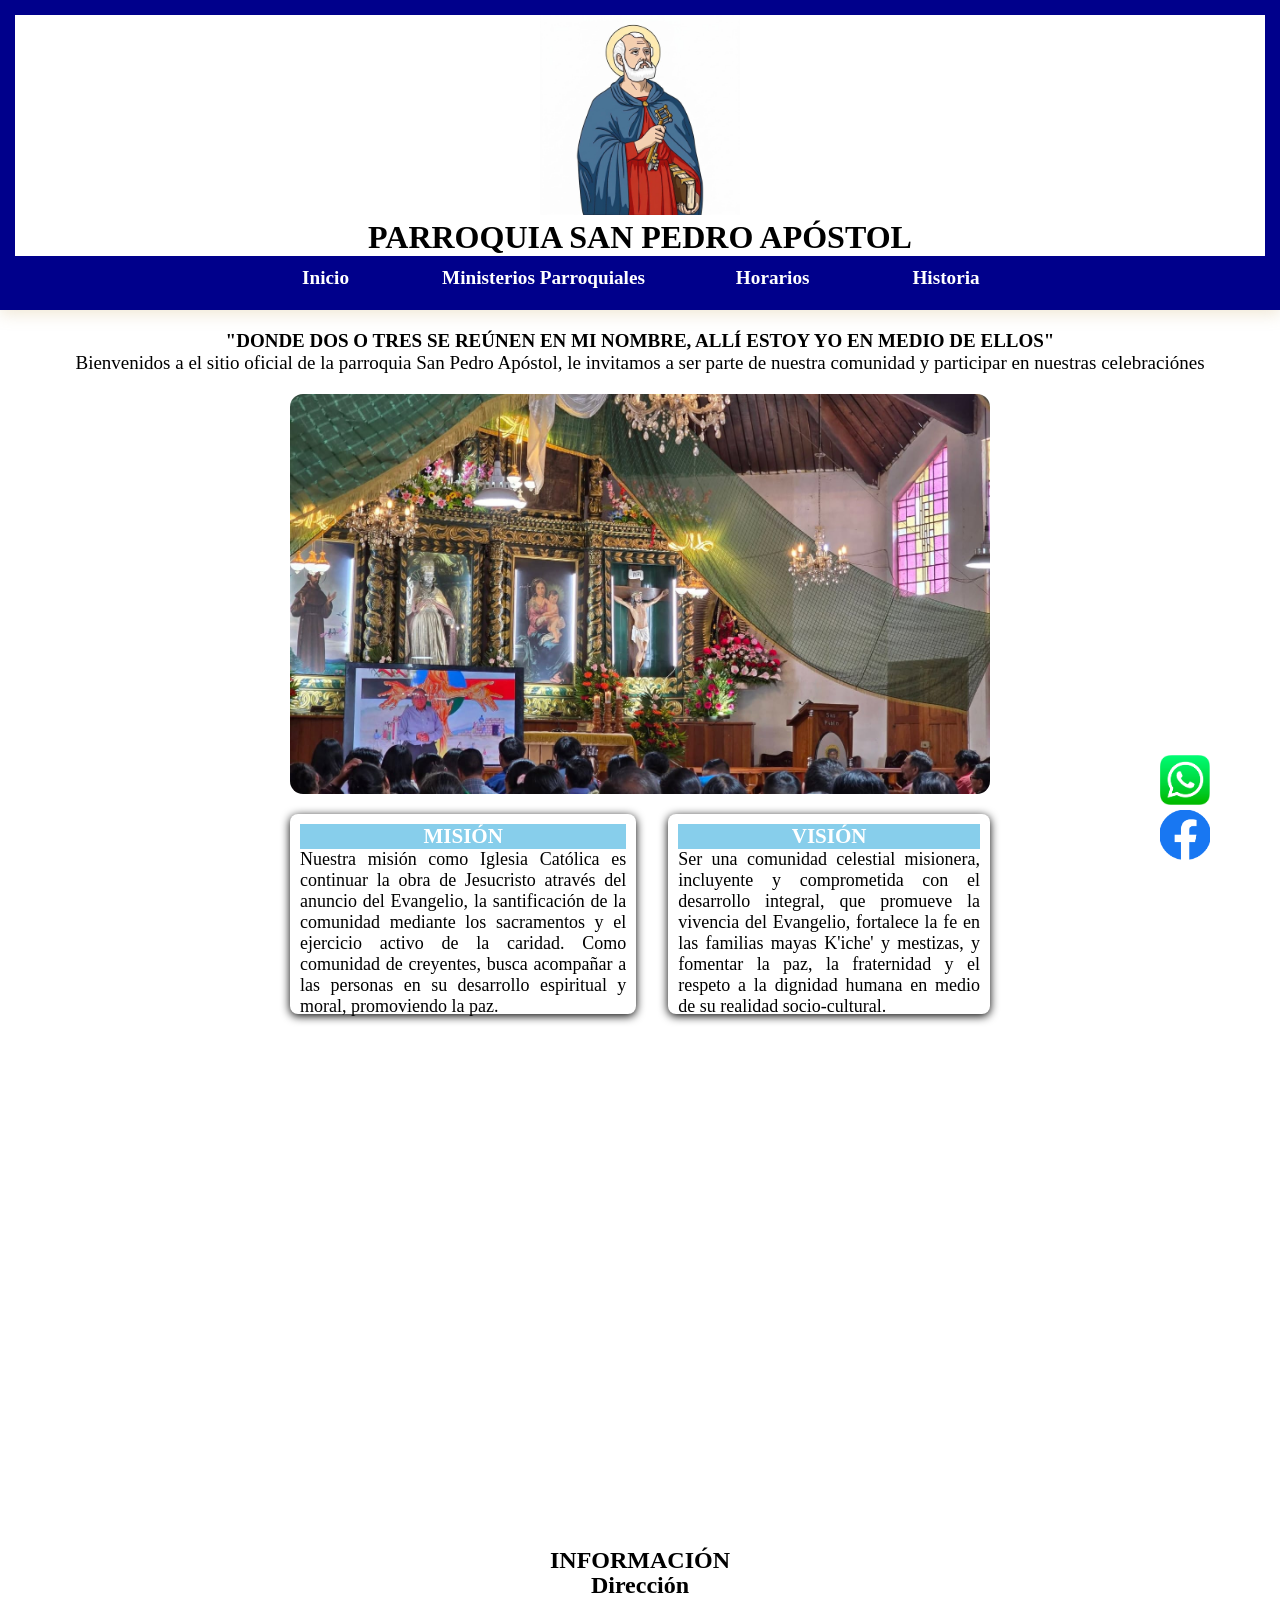
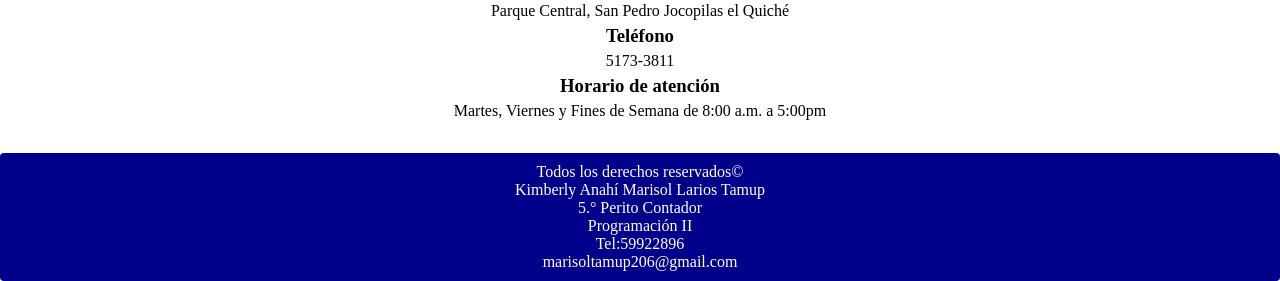
<file: index.html>
<!DOCTYPE html>
<html>
<head>
	<meta charset="utf-8">
	<meta name="viewport" content="width=device-width, initial-scale=1">
	<title>PARROQUIA SAN PEDRO APÓSTOL</title>
	<link rel="stylesheet" type="text/css" href="styles.css">
	<link rel="icon" type="text/css" href="iglesia.jpg">
</head>
<body>
	<header>
		<div class="bloque">
			<img src="san pedro.jpg">
			<h1>PARROQUIA SAN PEDRO APÓSTOL</h1>
		</div>
		</nav>
		<nav>
			<ul class="menu">
				<li><a href="index.html">Inicio</a></li>
				<li><a href="ministerios.html">Ministerios Parroquiales</a></li>
				<li><a href="horarios.html">Horarios</a></li>
				<li><a href="historia.html">Historia</a></li>
			</ul>
		</nav>
	</header>
	<main class="inicio">
		<article class="bienvenida">
			<p><strong>"DONDE DOS O TRES SE REÚNEN EN MI NOMBRE, ALLÍ ESTOY YO EN MEDIO DE ELLOS" </strong><ol>
			Bienvenidos a el sitio oficial de la parroquia San Pedro Apóstol, le invitamos a ser parte de nuestra comunidad y participar en nuestras celebraciónes</ol></p>
		</article>
		<div class="carrusel">
			<div class="secuencia">
				<img src="A.jpeg">
				<img src="B.jpeg">
				<img src="C.jpeg">
				<img src="D.jpeg">
				<img src="E.jpeg">
			</div>
		</div>
		<div class="myv">
			<div class="mision">
				<div class="titulo"><h3>MISIÓN</h3></div>
				<p>Nuestra misión como Iglesia Católica es continuar la obra de Jesucristo através del anuncio del Evangelio, la santificación de la comunidad mediante los sacramentos y el ejercicio activo de la caridad. Como comunidad de creyentes, busca acompañar a las personas en su desarrollo espiritual y moral, promoviendo la paz.</p>
			</div>
			<div class="vision">
				<div class="titulo"><h3>VISIÓN</h3></div>
				<p>Ser una comunidad celestial misionera, incluyente y comprometida con el desarrollo integral, que promueve la vivencia del Evangelio, fortalece la fe en las familias mayas K'iche' y mestizas, y fomentar la paz, la fraternidad y el respeto a la dignidad humana en medio de su realidad socio-cultural.</p>
			</div>
		</div>
		<div class="mapa"><iframe src="https://www.google.com/maps/embed?pb=!1m18!1m12!1m3!1d832.8750605227688!2d-91.1507801009528!3d15.095354096188245!2m3!1f0!2f0!3f0!3m2!1i1024!2i768!4f13.1!3m3!1m2!1s0x858bff45c3dd75b7%3A0x15519f741dd96e0!2sIglesia%20Cat%C3%B3lica%20San%20Pedro%20Jocopilas!5e0!3m2!1ses-419!2sgt!4v1790646389248!5m2!1ses-419!2sgt" width="600" height="450" style="border:0;" allowfullscreen="" loading="lazy" referrerpolicy="strict-origin-when-cross-origin"></iframe></div>
		<div class="info">
			<h2>INFORMACIÓN</h2>
			<h2>Dirección</h2>
			<p>Parque Central, San Pedro Jocopilas el Quiché</p>
			<h3>Teléfono</h3>
			<p>5173-3811</p>
			<h3>Horario de atención</h3>
			<p>Martes, Viernes y Fines de Semana de 8:00 a.m. a 5:00pm</p>	
		</div>
		<div class="botones">
			<a href="https://wa.me/50251733811"><img src="W.png"></a>
			<a href="https://www.facebook.com/share/1CGU3XFDdv/"><img src="F.png"></a>
		</div>
	</main>
    <footer>
    	<p>Todos los derechos reservados©</p>
    	<p>Kimberly Anahí Marisol Larios Tamup</p>
    	<p>5.° Perito Contador</p>
    	<p>Programación II </p>
    	<p> Tel:59922896</p>
        <p>marisoltamup206@gmail.com</p>
    </footer>
</body>
</html>
</file>
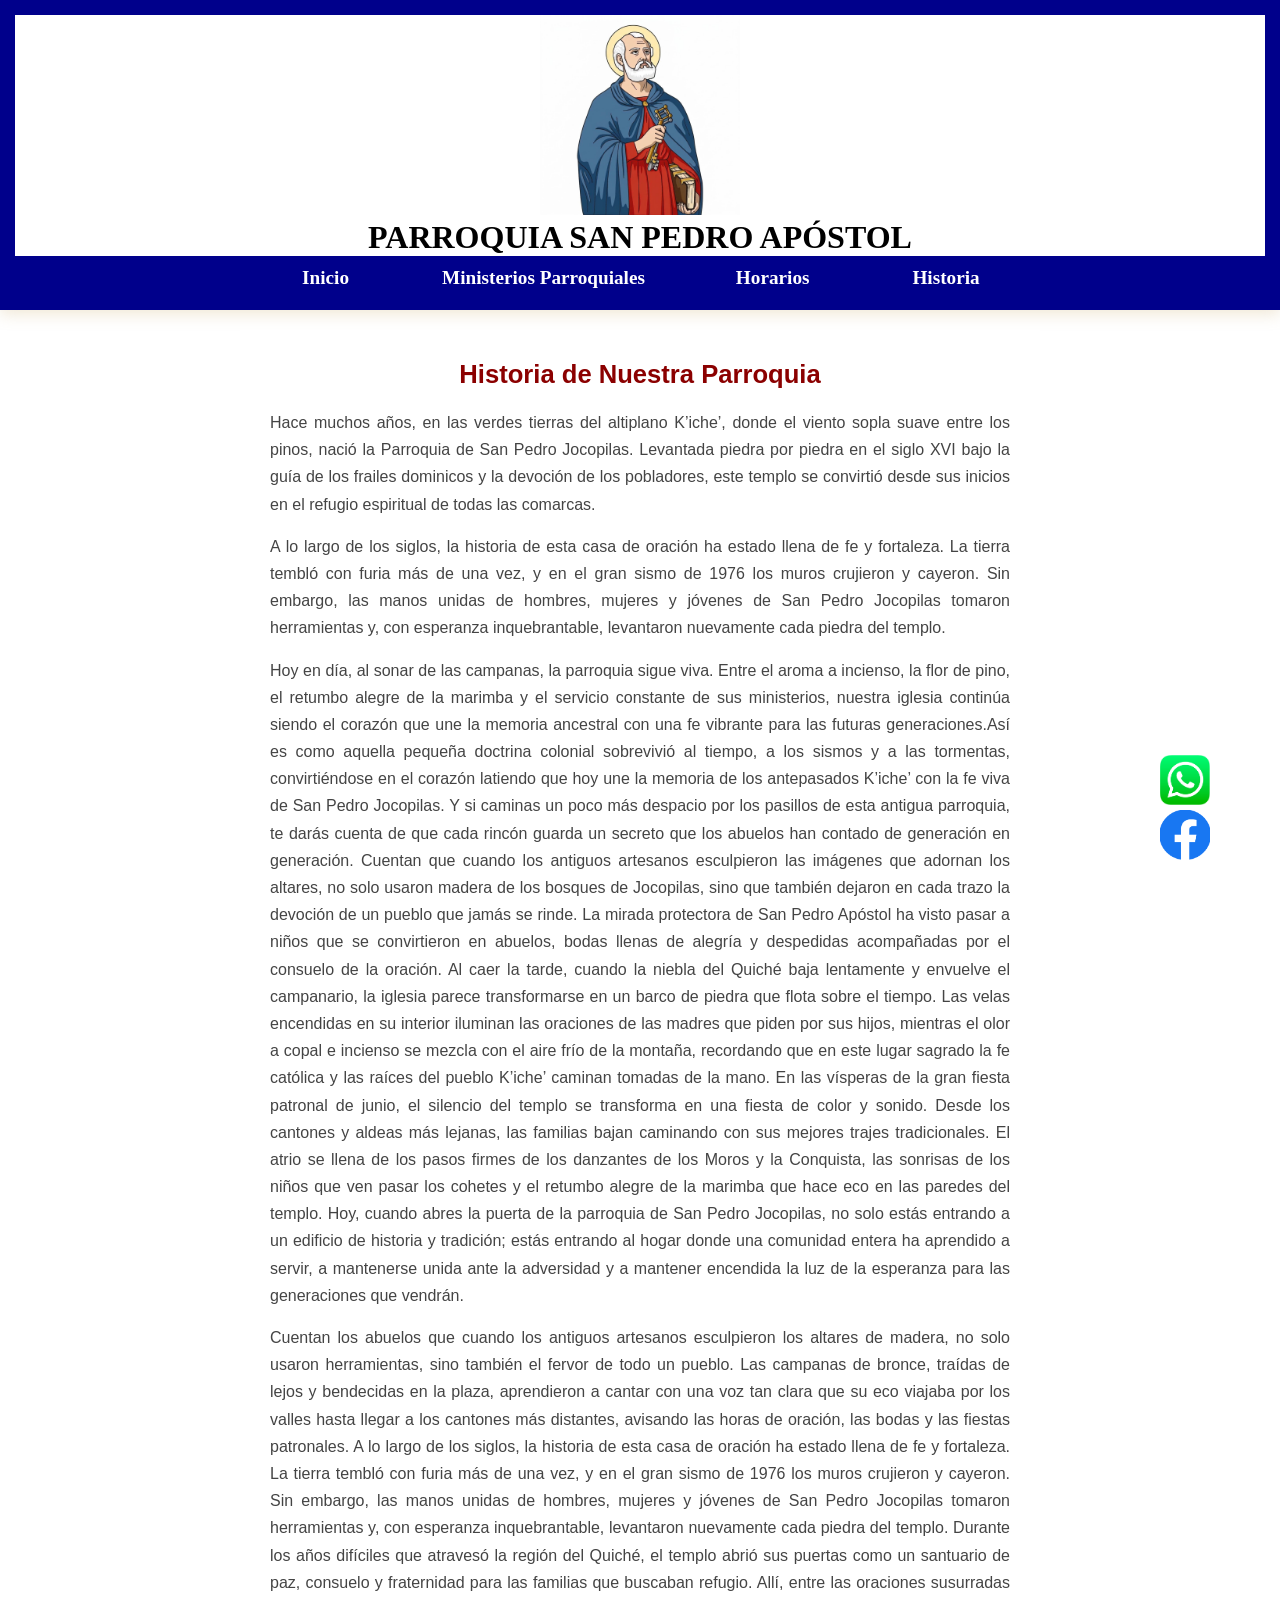
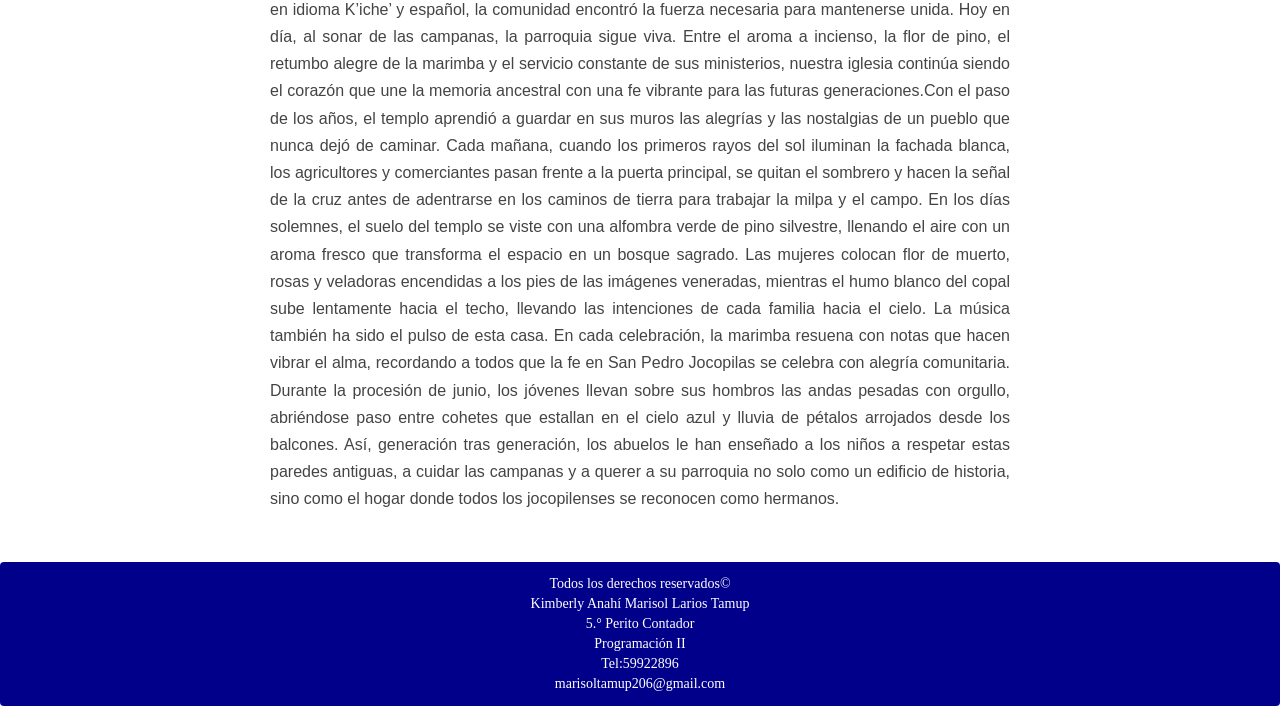
<file: historia.html>
<!DOCTYPE html>
<html>
<head>
	<meta charset="utf-8">
	<meta name="viewport" content="width=device-width, initial-scale=1">
	<title>PARROQUIA SAN PEDRO APÓSTOL</title>
	<link rel="stylesheet" type="text/css" href="styles4.css">
	<link rel="icon" type="text/css" href="iglesia.jpg">
</head>
<body>
	<header>
		<div class="bloque">
			<img src="san pedro.jpg">
			<h1>PARROQUIA SAN PEDRO APÓSTOL</h1>
		</div>
		</nav>
		<nav>
			<ul class="menu">
				<li><a href="index.html">Inicio</a></li>
				<li><a href="ministerios.html">Ministerios Parroquiales</a></li>
				<li><a href="horarios.html">Horarios</a></li>
				<li><a href="historia.html">Historia</a></li>
			</ul>
		</nav>
	</header>
	<section class="seccion-historia">
    <h2>Historia de Nuestra Parroquia</h2>
    
    <p>
        Hace muchos años, en las verdes tierras del altiplano K’iche’, donde el viento sopla suave entre los pinos, nació la Parroquia de San Pedro Jocopilas. Levantada piedra por piedra en el siglo XVI bajo la guía de los frailes dominicos y la devoción de los pobladores, este templo se convirtió desde sus inicios en el refugio espiritual de todas las comarcas.
    </p>

    <p>
        A lo largo de los siglos, la historia de esta casa de oración ha estado llena de fe y fortaleza. La tierra tembló con furia más de una vez, y en el gran sismo de 1976 los muros crujieron y cayeron. Sin embargo, las manos unidas de hombres, mujeres y jóvenes de San Pedro Jocopilas tomaron herramientas y, con esperanza inquebrantable, levantaron nuevamente cada piedra del templo.
    </p>

    <p>
        Hoy en día, al sonar de las campanas, la parroquia sigue viva. Entre el aroma a incienso, la flor de pino, el retumbo alegre de la marimba y el servicio constante de sus ministerios, nuestra iglesia continúa siendo el corazón que une la memoria ancestral con una fe vibrante para las futuras generaciones.Así es como aquella pequeña doctrina colonial sobrevivió al tiempo, a los sismos y a las tormentas, convirtiéndose en el corazón latiendo que hoy une la memoria de los antepasados K’iche’ con la fe viva de San Pedro Jocopilas.
        Y si caminas un poco más despacio por los pasillos de esta antigua parroquia, te darás cuenta de que cada rincón guarda un secreto que los abuelos han contado de generación en generación.

Cuentan que cuando los antiguos artesanos esculpieron las imágenes que adornan los altares, no solo usaron madera de los bosques de Jocopilas, sino que también dejaron en cada trazo la devoción de un pueblo que jamás se rinde. La mirada protectora de San Pedro Apóstol ha visto pasar a niños que se convirtieron en abuelos, bodas llenas de alegría y despedidas acompañadas por el consuelo de la oración.

Al caer la tarde, cuando la niebla del Quiché baja lentamente y envuelve el campanario, la iglesia parece transformarse en un barco de piedra que flota sobre el tiempo. Las velas encendidas en su interior iluminan las oraciones de las madres que piden por sus hijos, mientras el olor a copal e incienso se mezcla con el aire frío de la montaña, recordando que en este lugar sagrado la fe católica y las raíces del pueblo K’iche’ caminan tomadas de la mano.

En las vísperas de la gran fiesta patronal de junio, el silencio del templo se transforma en una fiesta de color y sonido. Desde los cantones y aldeas más lejanas, las familias bajan caminando con sus mejores trajes tradicionales. El atrio se llena de los pasos firmes de los danzantes de los Moros y la Conquista, las sonrisas de los niños que ven pasar los cohetes y el retumbo alegre de la marimba que hace eco en las paredes del templo.

Hoy, cuando abres la puerta de la parroquia de San Pedro Jocopilas, no solo estás entrando a un edificio de historia y tradición; estás entrando al hogar donde una comunidad entera ha aprendido a servir, a mantenerse unida ante la adversidad y a mantener encendida la luz de la esperanza para las generaciones que vendrán.
    </p>
    <p>Cuentan los abuelos que cuando los antiguos artesanos esculpieron los altares de madera, no solo usaron herramientas, sino también el fervor de todo un pueblo. Las campanas de bronce, traídas de lejos y bendecidas en la plaza, aprendieron a cantar con una voz tan clara que su eco viajaba por los valles hasta llegar a los cantones más distantes, avisando las horas de oración, las bodas y las fiestas patronales.

A lo largo de los siglos, la historia de esta casa de oración ha estado llena de fe y fortaleza. La tierra tembló con furia más de una vez, y en el gran sismo de 1976 los muros crujieron y cayeron. Sin embargo, las manos unidas de hombres, mujeres y jóvenes de San Pedro Jocopilas tomaron herramientas y, con esperanza inquebrantable, levantaron nuevamente cada piedra del templo.

Durante los años difíciles que atravesó la región del Quiché, el templo abrió sus puertas como un santuario de paz, consuelo y fraternidad para las familias que buscaban refugio. Allí, entre las oraciones susurradas en idioma K’iche’ y español, la comunidad encontró la fuerza necesaria para mantenerse unida.

Hoy en día, al sonar de las campanas, la parroquia sigue viva. Entre el aroma a incienso, la flor de pino, el retumbo alegre de la marimba y el servicio constante de sus ministerios, nuestra iglesia continúa siendo el corazón que une la memoria ancestral con una fe vibrante para las futuras generaciones.Con el paso de los años, el templo aprendió a guardar en sus muros las alegrías y las nostalgias de un pueblo que nunca dejó de caminar. Cada mañana, cuando los primeros rayos del sol iluminan la fachada blanca, los agricultores y comerciantes pasan frente a la puerta principal, se quitan el sombrero y hacen la señal de la cruz antes de adentrarse en los caminos de tierra para trabajar la milpa y el campo.

En los días solemnes, el suelo del templo se viste con una alfombra verde de pino silvestre, llenando el aire con un aroma fresco que transforma el espacio en un bosque sagrado. Las mujeres colocan flor de muerto, rosas y veladoras encendidas a los pies de las imágenes veneradas, mientras el humo blanco del copal sube lentamente hacia el techo, llevando las intenciones de cada familia hacia el cielo.

La música también ha sido el pulso de esta casa. En cada celebración, la marimba resuena con notas que hacen vibrar el alma, recordando a todos que la fe en San Pedro Jocopilas se celebra con alegría comunitaria. Durante la procesión de junio, los jóvenes llevan sobre sus hombros las andas pesadas con orgullo, abriéndose paso entre cohetes que estallan en el cielo azul y lluvia de pétalos arrojados desde los balcones.

Así, generación tras generación, los abuelos le han enseñado a los niños a respetar estas paredes antiguas, a cuidar las campanas y a querer a su parroquia no solo como un edificio de historia, sino como el hogar donde todos los jocopilenses se reconocen como hermanos.</p>
</section>
<div class="botones">
			<a href="https://wa.me/50251733811"><img src="W.png"></a>
			<a href="https://www.facebook.com/share/1CGU3XFDdv/"><img src="F.png"></a>
		</div>
    <footer class="footer-bloque">
    	<p>Todos los derechos reservados©</p>
    	<p>Kimberly Anahí Marisol Larios Tamup</p>
    	<p>5.° Perito Contador</p>
    	<p>Programación II </p>
    	<p> Tel:59922896</p>
        <p>marisoltamup206@gmail.com</p>
    </footer>
</body>
</html>
</div>
</file>
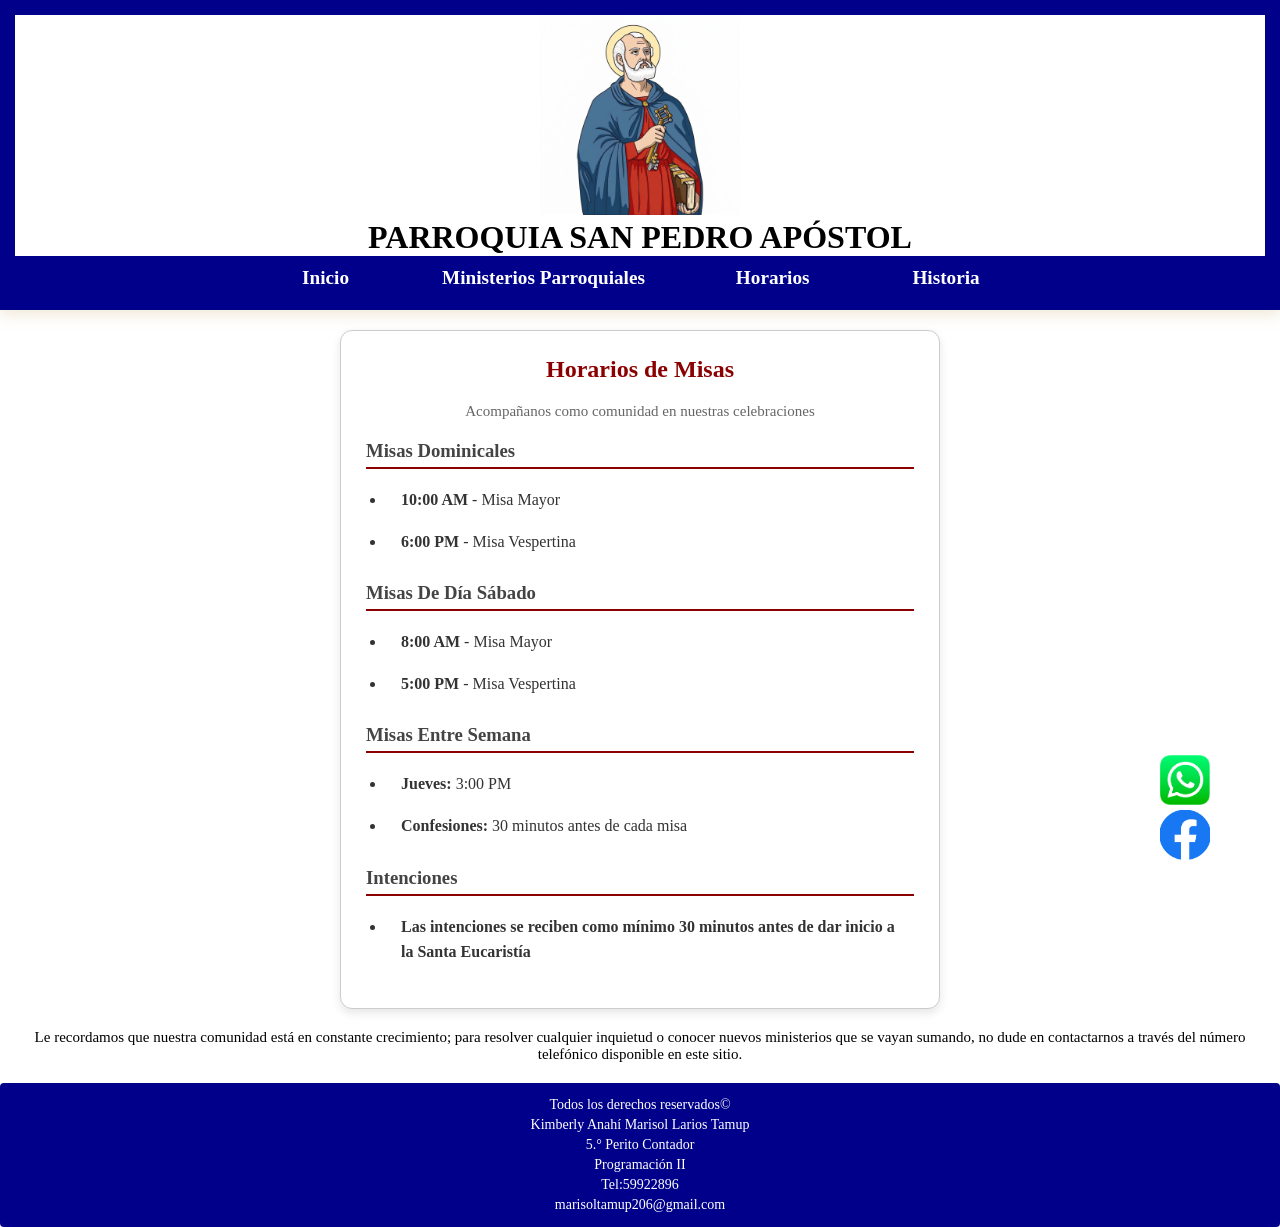
<file: horarios.html>
<!DOCTYPE html>
<html>
<head>
	<meta charset="utf-8">
	<meta name="viewport" content="width=device-width, initial-scale=1">
	<title>PARROQUIA SAN PEDRO APÓSTOL</title>
	<link rel="stylesheet" type="text/css" href="styles3.css">
	<link rel="icon" type="text/css" href="iglesia.jpg">
</head>
<body>
	<header>
		<div class="bloque">
			<img src="san pedro.jpg">
			<h1>PARROQUIA SAN PEDRO APÓSTOL</h1>
		</div>
		</nav>
		<nav>
			<ul class="menu">
				<li><a href="index.html">Inicio</a></li>
				<li><a href="ministerios.html">Ministerios Parroquiales</a></li>
				<li><a href="Horarios.html">Horarios</a></li>
				<li><a href="Historia.html">Historia</a></li>
			</ul>
		</nav>
	</header>
    <!-- APARTADO DE HORARIOS -->
    <div class="seccion-horarios">
        <h2>Horarios de Misas</h2>
        <p style="text-align: center; color: #666; margin-bottom: 15px;">Acompañanos como comunidad en nuestras celebraciones</p>

        <h3>Misas Dominicales</h3>
        <ul>
            <li><strong>10:00 AM</strong> - Misa Mayor</li>
            <li><strong>6:00 PM</strong> - Misa Vespertina</li>
        </ul>
        <h3>Misas De Día Sábado</h3>
        <ul>
        	<li><strong>8:00 AM</strong> - Misa Mayor</li>
        	<li><strong>5:00 PM</strong> - Misa Vespertina
        </ul>
        <h3>Misas Entre Semana</h3>
        <ul>
            <li><strong>Jueves:</strong> 3:00 PM</li>
            <li><strong>Confesiones:</strong> 30 minutos antes de cada misa</li>
        </ul>
        <h3>Intenciones</h3>
        <ul>
        	<li><strong>Las intenciones se reciben como mínimo 30 minutos antes de dar inicio a la Santa Eucaristía</strong></li>
        </ul>
    </div>
    <p>Le recordamos que nuestra comunidad está en constante crecimiento; para resolver cualquier inquietud o conocer nuevos ministerios que se vayan sumando, no dude en contactarnos a través del número telefónico disponible en este sitio.</p>
    <div class="botones">
			<a href="https://wa.me/50251733811"><img src="W.png"></a>
			<a href="https://www.facebook.com/share/1CGU3XFDdv/"><img src="F.png"></a>
		</div>
    <footer class="footer-bloque">
    	<p>Todos los derechos reservados©</p>
    	<p>Kimberly Anahí Marisol Larios Tamup</p>
    	<p>5.° Perito Contador</p>
    	<p>Programación II </p>
    	<p> Tel:59922896</p>
        <p>marisoltamup206@gmail.com</p>
    </footer>
</body>
</html>
</div>
</file>
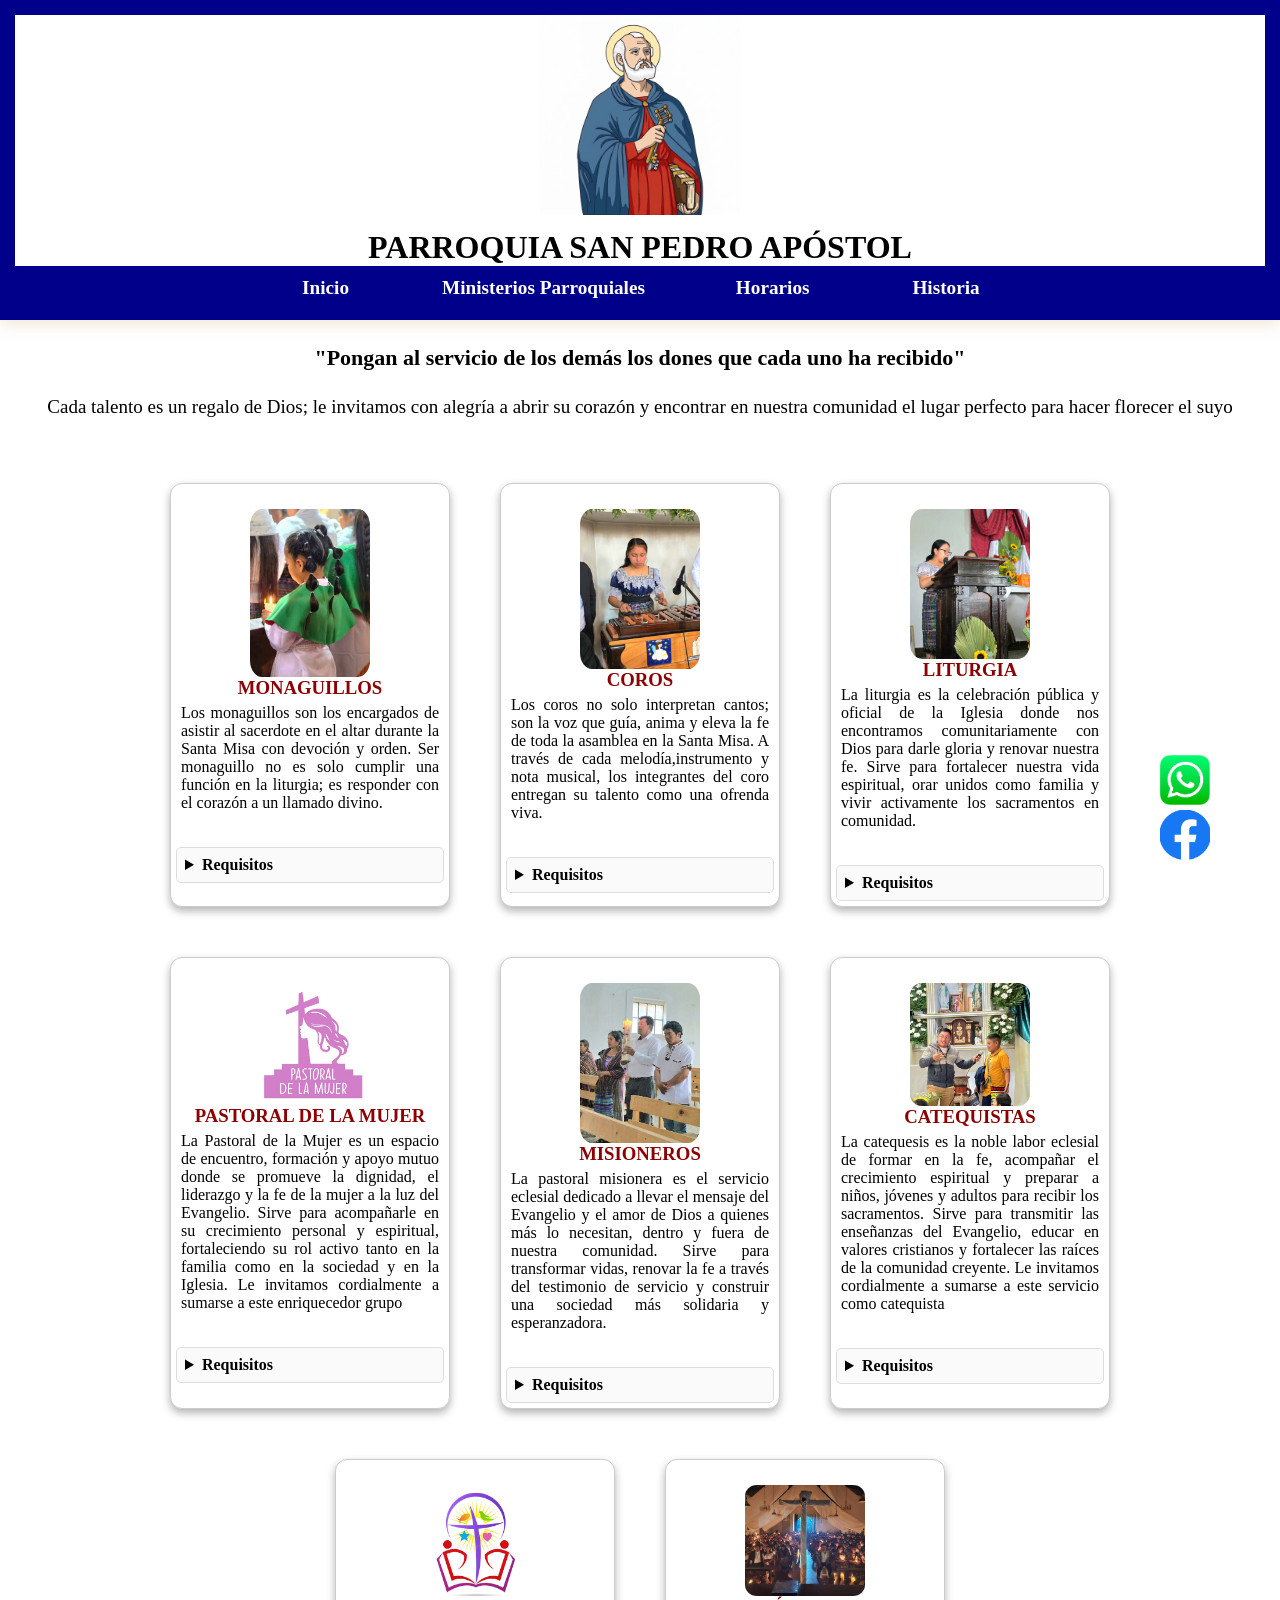
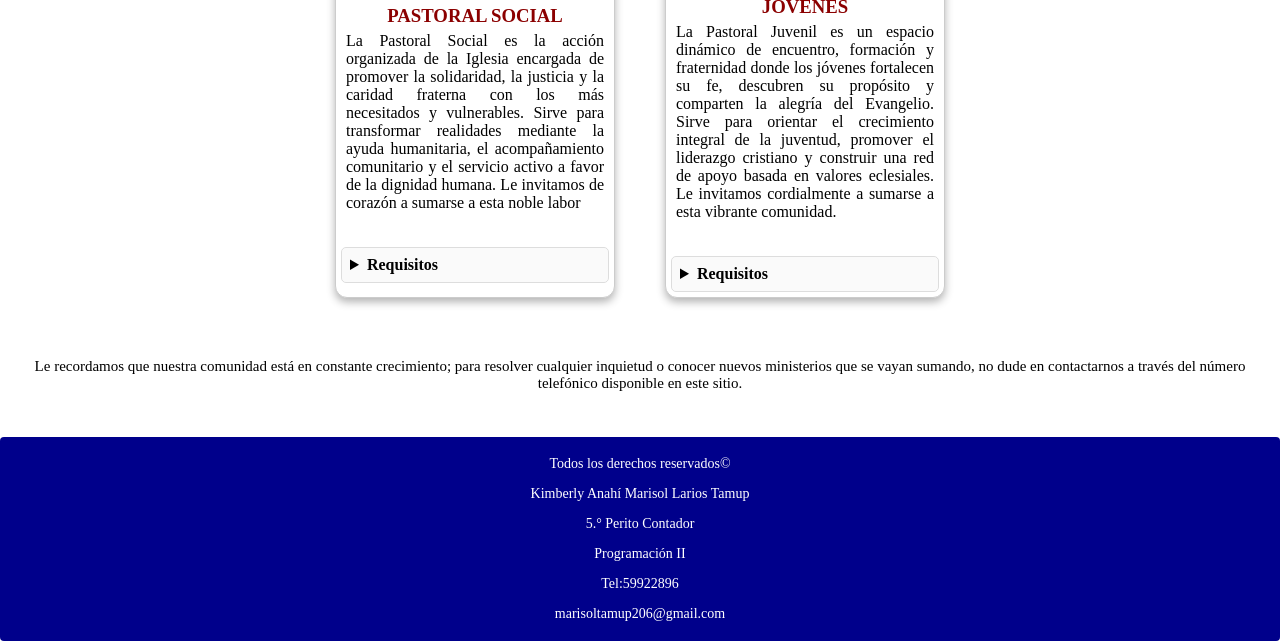
<file: ministerios.html>
<!DOCTYPE html>
<html>
<head>
	<meta charset="utf-8">
	<meta name="viewport" content="width=device-width, initial-scale=1">
	<title>PARROQUIA SAN PEDRO APÓSTOL</title>
	<link rel="stylesheet" type="text/css" href="styles2.css">
	<link rel="icon" type="text/css" href="iglesia.jpg">
</head>
<body>
	<header>
		<div class="bloque">
			<img src="san pedro.jpg">
			<h1>PARROQUIA SAN PEDRO APÓSTOL</h1>
		</div>
		</nav>
		<nav>
			<ul class="menu">
				<li><a href="index.html">Inicio</a></li>
				<li><a href="ministerios.html">Ministerios Parroquiales</a></li>
				<li><a href="Horarios.html">Horarios</a></li>
				<li><a href="Historia.html">Historia</a></li>
			</ul>
		</nav>
	</header>
	<div class="frase">
  <p><strong>"Pongan al servicio de los demás los dones que cada uno ha recibido"</strong>

<ol>Cada talento es un regalo de Dios; le invitamos con alegría a abrir su corazón y encontrar en nuestra comunidad el lugar perfecto para hacer florecer el suyo</ol></p>
</div>
         <div class="ministerios">
    <div class="tarjeta">
    	<img src="M.jpg" alt="Monaguillos">
    	<h3>MONAGUILLOS</h3>
    	<p>Los monaguillos son los encargados de asistir al sacerdote en el altar durante la Santa Misa con devoción y orden. Ser monaguillo no es solo cumplir una función en la liturgia; es responder con el corazón a un llamado divino.</p>
    <details>
    	<summary>Requisitos</summary>
    	<ul>
    		<li>Haber Realizado su bautizo y primera comunión</li>
    		<li>Contar con el permiso de los padres</li>
    		<li>Ser puntual en las misas y ensayos</li>
            <li>Tener responsabilidad y respeto</li>	
            <li>Límite de edad para servir: 15 años</li>
        </ul>
    </details>        
    </div>
	<div class="tarjeta">
	<img src="COER.jpeg" alt="Coros">
	<h3>COROS</h3>
	<p>Los coros no solo interpretan cantos; son la voz que guía, anima y eleva la fe de toda la asamblea en la Santa Misa. A través de cada melodía,instrumento y nota musical, los integrantes del coro entregan su talento como una ofrenda viva.</p>
	<details>
		<summary>Requisitos</summary>
		<ul>
			<li>Compromiso y puntualidad</li>
			<li>Disponibilidad</li>
			<li>Oído musical</li>
			<li>Conocimiento litúrgico</li>
			<li>Respeto</li>
		</ul>
	</details>
</div>
	<div class="tarjeta">
		<img src="Li.jpeg" alt="Liturgia">
		<h3>LITURGIA</h3>
		<p>La liturgia es la celebración pública y oficial de la Iglesia donde nos encontramos comunitariamente con Dios para darle gloria y renovar nuestra fe. Sirve para fortalecer nuestra vida espiritual, orar unidos como familia y vivir activamente los sacramentos en comunidad.</p>
		<details>
			<summary>Requisitos</summary>
			<ul>
			<li>Tener el deseo sincero de servir a Dios y a la comunidad.</li>
            <li>Contar con los sacramentos de iniciación cristiana (Bautismo y Primera Comunión).</li>
            <li>Disponer de tiempo para las celebraciones y reuniones de preparación.</li>
        </ul>
		</details>
	</div>
	<div class="tarjeta">
		<img src="MUJ.jpg" alt="Mujeres">
		<h3>PASTORAL DE LA MUJER</h3>
		<p>La Pastoral de la Mujer es un espacio de encuentro, formación y apoyo mutuo donde se promueve la dignidad, el liderazgo y la fe de la mujer a la luz del Evangelio. Sirve para acompañarle en su crecimiento personal y espiritual, fortaleciendo su rol activo tanto en la familia como en la sociedad y en la Iglesia. Le invitamos cordialmente a sumarse a este enriquecedor grupo</p>
		<details>
			<summary>Requisitos</summary>
			<ul>
				<li>Tener el deseo de crecer espiritualmente y compartir con otras mujeres.</li>
                <li>Ser mayor de edad (o contar con la edad mínima establecida por su parroquia).</li>
                <li>Disponer de disponibilidad de tiempo para las reuniones y actividades.</li>
                <li>Mantener una actitud de escucha, empatía y fraternidad.</li>
                <li>Asistir a la reunión de bienvenida o primera sesión informativa.</li>
			</ul>
		</details>
	</div>
	<div class="tarjeta">
		<img src="MIS.jpg" alt="Misioneros">
		<h3>MISIONEROS</h3>
		<p>La pastoral misionera es el servicio eclesial dedicado a llevar el mensaje del Evangelio y el amor de Dios a quienes más lo necesitan, dentro y fuera de nuestra comunidad. Sirve para transformar vidas, renovar la fe a través del testimonio de servicio y construir una sociedad más solidaria y esperanzadora.</p>
		<details>
			<summary>Requisitos</summary>
			<ul>
				<li>Tener un corazón dispuesto al servicio y al amor al prójimo.</li>
                <li>Contar con disponibilidad para participar en jornadas y misiones de campo.</li>
                <li>Demostrar espíritu de trabajo en equipo, empatía y adaptabilidad.</li>
                <li>Asistir a los encuentros de formación y preparación espiritual.</li>
                <li>Estar dispuesto a dar testimonio activo de su fe en la vida diaria.</li>
			</ul>
		</details>
	</div>
	<div class="tarjeta">
		<img src="CAT.jpg" alt="Catequista">
        <h3>CATEQUISTAS</h3>
        <p>La catequesis es la noble labor eclesial de formar en la fe, acompañar el crecimiento espiritual y preparar a niños, jóvenes y adultos para recibir los sacramentos. Sirve para transmitir las enseñanzas del Evangelio, educar en valores cristianos y fortalecer las raíces de la comunidad creyente. Le invitamos cordialmente a sumarse a este servicio como catequista</p>
		<details>
			<summary>Requisitos</summary>
			<ul>
				<li>Tener vocación y deseo sincero de enseñar y compartir la fe.</li>
                <li>Contar con los sacramentos de iniciación cristiana (Bautismo, Confirmación y Eucaristía).</li>
                <li>Disponer de tiempo para impartir las clases y asistir a las reuniones de preparación.</li>
                <li>Comprometerse con la formación continua y el estudio de la doctrina.</li>
                <li>Asistir al curso o taller de inducción para nuevos catequistas.</li>
			</ul>
		</details>
	</div>
	<div class="tarjeta">
		<img src="SOC.jpg">
		<h3>PASTORAL SOCIAL</h3>
		<p>La Pastoral Social es la acción organizada de la Iglesia encargada de promover la solidaridad, la justicia y la caridad fraterna con los más necesitados y vulnerables. Sirve para transformar realidades mediante la ayuda humanitaria, el acompañamiento comunitario y el servicio activo a favor de la dignidad humana. Le invitamos de corazón a sumarse a esta noble labor</p>
		<details>
			<summary>Requisitos</summary>
			<ul>
				<li>Tener un espíritu solidario y un profundo compromiso con el servicio al prójimo.</li>
                <li>Disponer de tiempo para participar en las actividades y jornadas de ayuda.</li>
                <li>Demostrar capacidad para trabajar en equipo con empatía, respeto y fraternidad.</li>
                <li>Mantener una actitud proactiva para identificar y atender las necesidades de la comunidad.</li>
                <li>Asistir a las reuniones de coordinación y formación pastoral.</li>
			</ul>
		</details>
	</div>
	<div class="tarjeta">
		<img src="JOV.jpeg">
		<h3>JÓVENES</h3>
		<p>La Pastoral Juvenil es un espacio dinámico de encuentro, formación y fraternidad donde los jóvenes fortalecen su fe, descubren su propósito y comparten la alegría del Evangelio. Sirve para orientar el crecimiento integral de la juventud, promover el liderazgo cristiano y construir una red de apoyo basada en valores eclesiales. Le invitamos cordialmente a sumarse a esta vibrante comunidad.</p>
		<details>
			<summary>Requisitos</summary>
			<ul>
				<li>Tener el deseo de crecer en la fe y compartir en un ambiente fraterno.</li>
                <li>Estar dentro del rango de edad establecido para el grupo de jóvenes.</li>
                <li>Disponer de tiempo para asistir a las reuniones semanales y actividades especiales.</li>
                <li>Demostrar entusiasmo, respeto y espíritu de trabajo en equipo.</li>
                <li>Participar en la jornada de bienvenida o encuento de integración.</li>
			</ul>
		</details>
	</div>
	<div class="final">
	<p>Le recordamos que nuestra comunidad está en constante crecimiento; para resolver cualquier inquietud o conocer nuevos ministerios que se vayan sumando, no dude en contactarnos a través del número telefónico disponible en este sitio.</p>
</div>
</div>
</div>
		<div class="botones">
			<a href="https://wa.me/50251733811"><img src="W.png"></a>
			<a href="https://www.facebook.com/share/1CGU3XFDdv/"><img src="F.png"></a>
		</div>
    <footer class="footer-bloque">
    	<p>Todos los derechos reservados©</p>
    	<p>Kimberly Anahí Marisol Larios Tamup</p>
    	<p>5.° Perito Contador</p>
    	<p>Programación II </p>
    	<p> Tel:59922896</p>
        <p>marisoltamup206@gmail.com</p>
    </footer>
	</body>
	</html>
</file>
<file: styles.css>
*{
	margin: 0;
	padding: 0;
}
body{
	font-family: alergian;
}
header, .bloque{
	justify-content: center;
	text-align: center;
	align-items: center;
}
.bloque img{
	width: 200px;
	height: auto;
}
.menu{
	list-style: none;
	display: flex;
	justify-content: center;
	background-color: darkblue;
	font-family: alergian;
	text-decoration: none;
}
.menu li{
	margin: 0 30px;
	margin-top: 5px;
	transform: scale(1.20);
	background-color: ;
	border-radius: 4px;
}
li{
	padding: 8px 15px;
}
header{
	border: 15px solid darkblue;
	box-shadow: 0px 4px 15px rgba(197, 160, 89, 0.25);
	margin-bottom: 20px;
}
.menu a{
	color: white;
	text-decoration: none;
	font-weight: bold;
	padding: 8px 12px;
	transition: 0.3s;
	border-radius: 10px;
}
.menu a:hover{
	background-color: skyblue;
}
.menu li{
	transform: scale(1.20);
}
.bienvenida{
	text-align: center;
	font-size:  19px;
	margin: 20px;
}
.carrusel{
	width: 700px;
	height: 400px;
	overflow: hidden;
	border-radius: 13px;
	margin: auto;
}
.secuencia{
	display: flex;
	width: 300px;
	animation: slide 10s infinite;
}
.secuencia img{
	width: 700px;
	height: 400px;
	object-fit: cover;
	flex-shrink: 0;
}
@keyframes slide{
	30%{
		transform: translateX(0);
	}
	60%{
		transform: translateX(-700PX);
	}
	100%{
		transform: translateX(-1400PX);
	}
}
.myv{
	width: 700px;
	height: 200px;
	margin: auto;
	display: flex;
	margin-top: 20px;
	text-align: justify;
	font-size: 18px;
	gap: 2rem;
}
.mision, .vision{
	padding: 10px;
	box-shadow: 0 2px 10px rgba(0, 0, 0, 1.0);
	border-radius: 8px;
}
.titulo{
	text-align: center;
	background-color: skyblue;
	color: white;
}
.mapa{
	text-align: center;
	padding: 30px;
}
.info{
	margin-top: 10px;
	line-height: 25px;
	text-align: center;
	padding: 10px;
}
.botones img{
	width: 50px;
	height: 50px;
	display: block;
	margin-top: 5px;
}
.botones{
	position: fixed;
	right: 50px;
	bottom: 20px;
	padding: 20px;
}
footer{
	background-color: darkblue;
	text-align: center;
	margin-top: 20px;
	border-radius: 4px;
	padding: 10px;
	color: white;
}
</file>
<file: styles4.css>
*{
    margin: 0;
    padding: 0;
    box-sizing: border-box;
}
body{
    font-family: alergian;
}
header, .bloque{
    justify-content: center;
    text-align: center;
    align-items: center;
}
.bloque img{
    width: 200px;
    height: auto;
}
.menu{
    list-style: none;
    display: flex;
    justify-content: center;
    background-color: darkblue;
    font-family: alergian;
    text-decoration: none;
}
.menu li{
    margin: 0 30px;
    margin-top: 5px;
    transform: scale(1.20);
    background-color: ;
    border-radius: 4px;
}
li{
    padding: 8px 15px;
}
header{
    border: 15px solid darkblue;
    box-shadow: 0px 4px 15px rgba(197, 160, 89, 0.25);
    margin-bottom: 20px;
}
.menu a{
    color: white;
    text-decoration: none;
    font-weight: bold;
    padding: 8px 12px;
    transition: 0.3s;
    border-radius: 10px;
}
.menu a:hover{
    background-color: skyblue;
}
.menu li{
    transform: scale(1.20);
}
.seccion-historia {
    background-color: #ffffff;
    padding: 30px;
    max-width: 800px;
    margin: 20px auto;
}

.seccion-historia h2 {
    color: #8B0000; /* Color rojo vino / eclesiástico */
    text-align: center;
    margin-bottom: 20px;
    font-size: 1.6rem;
    font-family: Arial, sans-serif;
}

.seccion-historia p {
    text-align: justify;
    line-height: 1.7;
    margin-bottom: 15px;
    color: #444444;
    font-family: Arial, sans-serif;
}

.seccion-historia p:last-child {
    margin-bottom: 0;
}
.botones img{
    width: 50px;
    height: 50px;
    display: block;
    margin-top: 5px;
}
.botones{
    position: fixed;
    right: 50px;
    bottom: 20px;
    padding: 20px;
}
.footer-bloque {
    background-color: darkblue;
    text-align: center;
    margin-top: 20px;
    border-radius: 4px;
    padding: 10px;
    color: white;
}
.footer-bloque p{
    margin: 4px 0;
    font-size: 14px;
    text-align: center;
    background-color: darkblue;
}
</file>
<file: styles3.css>
*{
	margin: 0;
	padding: 0;
	box-sizing: border-box;
}
body{
	font-family: alergian;
}
header, .bloque{
	justify-content: center;
	text-align: center;
	align-items: center;
}
.bloque img{
	width: 200px;
	height: auto;
}
.menu{
	list-style: none;
	display: flex;
	justify-content: center;
	background-color: darkblue;
	font-family: alergian;
	text-decoration: none;
}
.menu li{
	margin: 0 30px;
	margin-top: 5px;
	transform: scale(1.20);
	background-color: ;
	border-radius: 4px;
}
li{
	padding: 8px 15px;
}
header{
	border: 15px solid darkblue;
	box-shadow: 0px 4px 15px rgba(197, 160, 89, 0.25);
	margin-bottom: 20px;
}
.menu a{
	color: white;
	text-decoration: none;
	font-weight: bold;
	padding: 8px 12px;
	transition: 0.3s;
	border-radius: 10px;
}
.menu a:hover{
	background-color: skyblue;
}
.menu li{
	transform: scale(1.20);
}
        .seccion-horarios {
            max-width: 600px;
            margin: 0 auto;
            background-color: white;
            padding: 25px;
            border-radius: 12px;
            border: 1px solid #ccc;
            box-shadow: 0 4px 10px rgba(0, 0, 0, 0.1);
        }

        .seccion-horarios h2 {
            text-align: center;
            color: #8B0000;
        }

        .seccion-horarios h3 {
            color: #444;
            border-bottom: 2px solid #8B0000;
            padding-bottom: 5px;
            margin-top: 20px;
        }

        .seccion-horarios ul {
            margin: 10px 0 10px 20px;
            color: #333;
            line-height: 1.6;
        }
        p {
        	text-align: center;
	        font-size: 15px;
	        margin: 20px;
	        font-family: alergian,  cursive;
        }
    .botones img{
	width: 50px;
	height: 50px;
	display: block;
	margin-top: 5px;
}
.botones{
	position: fixed;
	right: 50px;
	bottom: 20px;
	padding: 20px;
}
.footer-bloque {
	background-color: darkblue;
	text-align: center;
	margin-top: 20px;
	border-radius: 4px;
	padding: 10px;
	color: white;
}
.footer-bloque p{
	margin: 4px 0;
	font-size: 14px;
	text-align: center;
	background-color: darkblue;
}
</file>
<file: styles2.css>
*{
	margin: 0;
	padding: 0;
	box-sizing: border-box;
}
body{
	font-family: alergian;
}
header, .bloque{
	justify-content: center;
	text-align: center;
	align-items: center;
}
.bloque img{
	width: 200px;
	height: auto;
}
.menu{
	list-style: none;
	display: flex;
	justify-content: center;
	background-color: darkblue;
	font-family: alergian;
	text-decoration: none;
}
.menu li{
	margin: 0 30px;
	margin-top: 5px;
	transform: scale(1.20);
	background-color: ;
	border-radius: 4px;
}
li{
	padding: 8px 15px;
}
header{
	border: 15px solid darkblue;
	box-shadow: 0px 4px 15px rgba(197, 160, 89, 0.25);
	margin-bottom: 20px;
}
.menu a{
	color: white;
	text-decoration: none;
	font-weight: bold;
	padding: 8px 12px;
	transition: 0.3s;
	border-radius: 10px;
}
.menu a:hover{
	background-color: skyblue;
}
.menu li{
	transform: scale(1.20);
}
h1{
	text-align: center;
	margin-top: 10px;
}
p{
	text-align: center;
	margin-bottom: 30px;
}
.ministerios {
	display: flex;
	flex-wrap: wrap ;
	vertical-align: top;
	justify-content: center;
	gap: 20px;
	width: 100%;
	text-align: center;
}
.tarjeta {
	background-color: white;
	width: 280px;
	vertical-align: top;
	border-radius: 12px;
	overflow: hidden;
	text-align: left;
	margin: 15px;
	border: 1px solid #ccc;
	box-shadow: 0 4px 8px rgba(0,0,0,0.3);
}
.tarjeta img {
	width: 120px;
	height: auto;
	object-fit: cover;
	border-radius: 10%;
	display: block;
	margin: 20px auto 0 auto;
}
.tarjeta, p {
	padding: 5px;
	text-align: justify;
}
h3 {
	color: #8B0000;
	margin-top: 0;
	text-align: center;
}
details {
	background-color: #fafafa;
	border: 1px solid #ddd;
	padding: 8px;
	border-radius: 5px;
	margin-top: 2px;
}
summary {
	font-weight: bold;
	color: black;
	cursor: pointer;
}
.tarjeta ul {
	margin:10px;
}
.frase {
	text-align: center;
	font-size:  19px;
	margin: 20px;
	padding: 0;
}
.frase p {
	text-align: center;
	font-size:  22px;
	margin: 20px;
}
.final p {
	text-align: center;
	font-size: 15px;
	margin: 20px;
	font-family: alergian,  cursive;
}
.botones img{
	width: 50px;
	height: 50px;
	display: block;
	margin-top: 5px;
}
.botones{
	position: fixed;
	right: 50px;
	bottom: 20px;
	padding: 20px;
}
.footer-bloque {
	background-color: darkblue;
	text-align: center;
	margin-top: 20px;
	border-radius: 4px;
	padding: 10px;
	color: white;
}
.footer-bloque p{
	margin: 4px 0;
	font-size: 14px;
	text-align: center;
}
</file>
